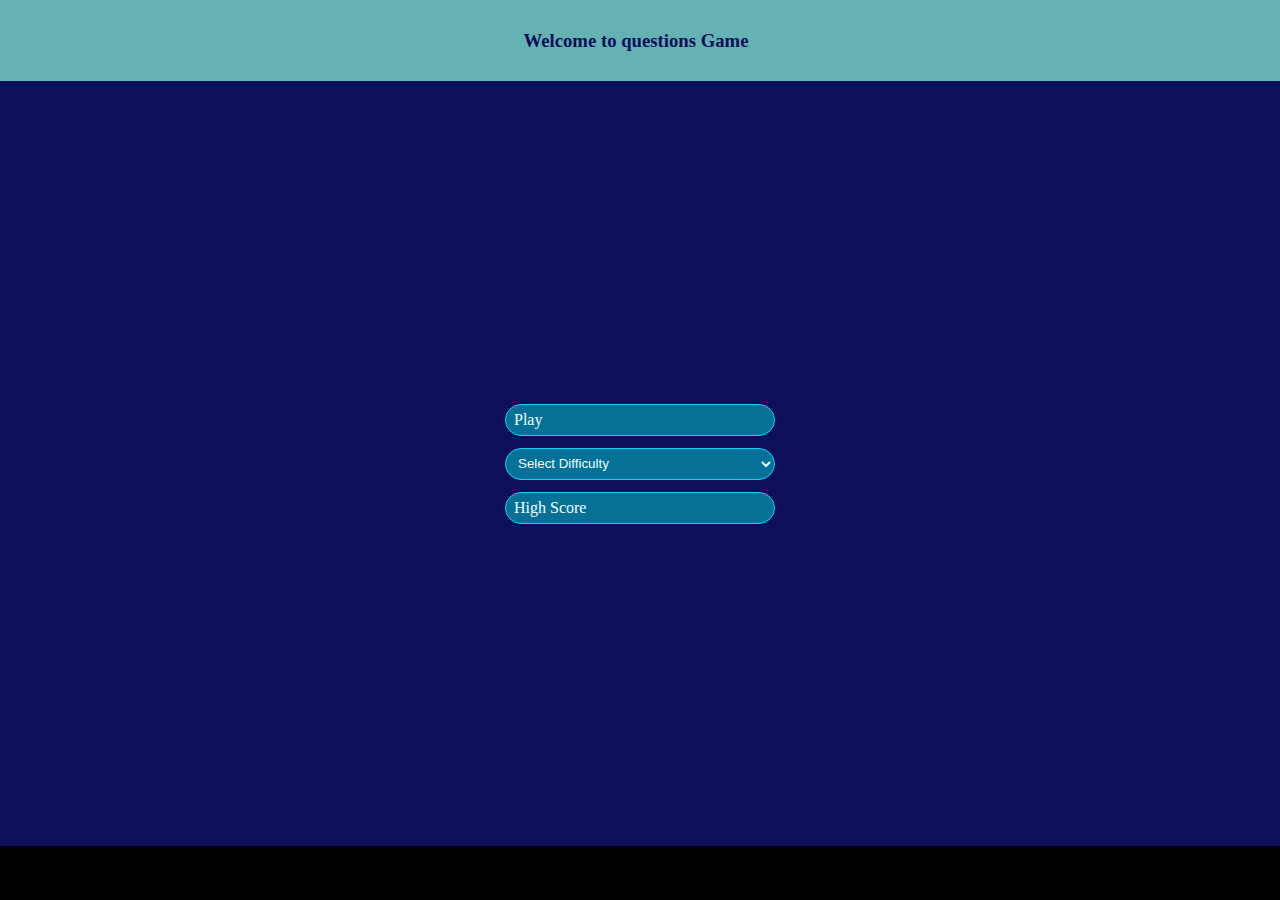
<file: practice S16/index.html>
<!DOCTYPE html>
<html lang="en">
  <head>
    <meta charset="UTF-8" />
    <meta name="viewport" content="width=device-width, initial-scale=1.0" />
    <title>practice S16</title>
    <link rel="stylesheet" href="./Style/style.css" />
    <link
      rel="stylesheet"
      href="https://cdnjs.cloudflare.com/ajax/libs/font-awesome/6.6.0/css/all.min.css"
      integrity="sha512-Kc323vGBEqzTmouAECnVceyQqyqdsSiqLQISBL29aUW4U/M7pSPA/gEUZQqv1cwx4OnYxTxve5UMg5GT6L4JJg=="
      crossorigin="anonymous"
      referrerpolicy="no-referrer"
    />
  </head>
  <body>
    <header>
      <h3>Welcome to questions Game</h3>
      <i class="fa fa-heart" aria-hidden="true"></i>
    </header>
    <main>
      <div class="div">
        <a class="btn" id="play" target="_blank">
          Play <i class="fa fa-puzzle-piece" aria-hidden="true"></i>
        </a>
        <select name="difficulty" id="difficulty" class="btn">
          <option value="title">Select Difficulty</option>
          <option value="hard">Hard</option>
          <option value="easy">Easy</option>
          <option value="medium">Normal</option>
        </select>
        <a href="./Pages/score.html" class="btn" id="score" target="_blank">
          High Score<i class="fa fa-line-chart" aria-hidden="true"></i>
        </a>
      </div>
    </main>
    <footer>
      <i class="fa fa-paper-plane" aria-hidden="true"></i>
      <i class="fa fa-phone-square" aria-hidden="true"></i>
      <i class="fa fa-adjust" aria-hidden="true"></i>
    </footer>
    <script src="./Js/script.js"></script>
  </body>
</html>
</file>
<file: practice S16/Style/style.css>
* {
  margin: 0;
  padding: 0;
  box-sizing: border-box;
}
header {
  display: flex;
  flex-direction: row;
  justify-content: center;
  align-items: center;
  padding: 0 2rem;
  height: 9vh;
  background-color: rgba(0, 128, 128, 0.607);
  color: rgb(14, 14, 90);
  gap: 0.5rem;
}
.div {
  height: 85vh;
  display: flex;
  flex-direction: column;
  align-items: center;
  justify-content: center;
  gap: 0.75rem;
  background-color: rgb(14, 14, 90);
  color: rgb(242, 255, 0);
  /* &.star {
    animation: star 2s infinite ease-in-out;
  } */
  & select:hover {
    color: rgb(14, 14, 90);
  }
}
.btn {
  display: flex;
  flex-direction: row;
  justify-content: space-between;
  align-items: center;
  width: 30vh;
  height: 2rem;
  padding: 0 0.5rem;
  /* margin: ; */
  text-decoration: none;
  /* gap: 0.3rem; */
  color: azure;
  border-radius: 2rem;
  border: 0.1rem solid rgb(7, 210, 255);
  background-color: rgba(0, 211, 211, 0.507);
}

footer {
  height: 6vh;
  display: flex;
  flex-direction: row;
  justify-content: center;
  align-items: center;
  gap: 3rem;
  background-color: rgb(0, 0, 0);
  color: rgb(150, 215, 255);
}
</file>
